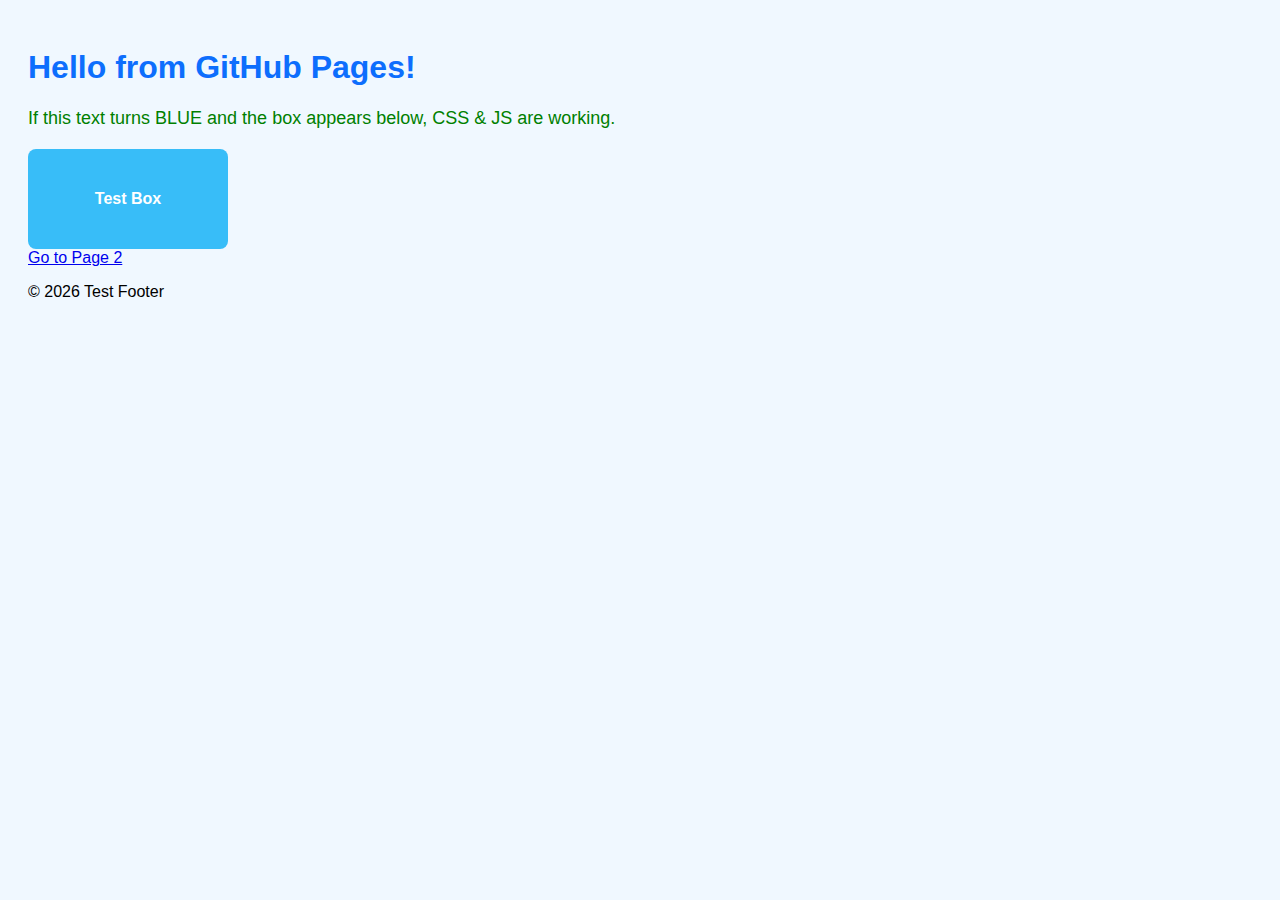
<file: index.html>
<!DOCTYPE html>
<html lang="en">
<head>
  <meta charset="UTF-8" />
  <title>Test Page</title>
  <meta name="viewport" content="width=device-width, initial-scale=1.0" />

  <!-- Link to CSS -->
  <link rel="stylesheet" href="style.css" />
</head>

<body>

  <h1>Hello from GitHub Pages!</h1>
  <p id="demo">If this text turns BLUE and the box appears below, CSS & JS are working.</p>

  <div class="test-box">Test Box</div>
<a href="page2.html">Go to Page 2</a>

  <footer>
    <p>© <span id="year"></span> Test Footer</p>
  </footer>

  <!-- Link to JS -->
  <script src="script.js"></script>
</body>
</html>
</file>
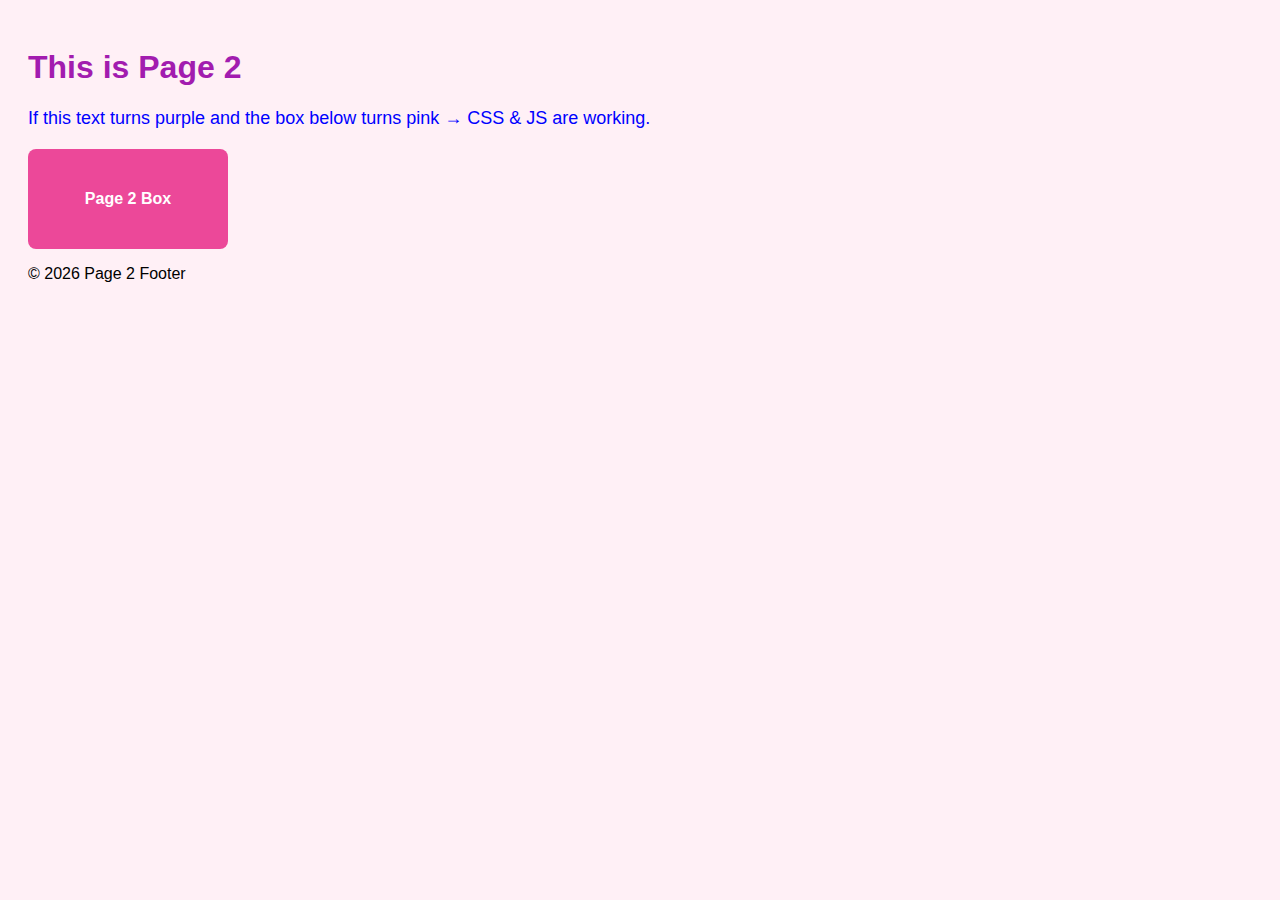
<file: page2.html>
<!DOCTYPE html>
<html lang="en">
<head>
  <meta charset="UTF-8" />
  <title>Page 2 Test</title>
  <meta name="viewport" content="width=device-width, initial-scale=1.0" />

  <!-- Page-2-specific stylesheet -->
  <link rel="stylesheet" href="page2.css">
</head>

<body>

  <h1>This is Page 2</h1>
  <p id="message">If this text turns purple and the box below turns pink → CSS & JS are working.</p>

  <div class="box">Page 2 Box</div>

  <footer>
    <p>© <span id="year"></span> Page 2 Footer</p>
  </footer>

  <!-- Page-2-specific JavaScript -->
  <script src="page2.js"></script>
</body>
</html>
</file>
<file: style.css>
body {
  font-family: Arial, sans-serif;
  padding: 20px;
  background: #f0f8ff;
}

/* This MUST show on the page if CSS loads */
h1 {
  color: #0d6efd;
}

#demo {
  color: #1d4ed8;
  font-size: 18px;
}

.test-box {
  margin-top: 20px;
  width: 200px;
  height: 100px;
  background: #38bdf8;
  border-radius: 8px;
  display: flex;
  align-items: center;
  justify-content: center;
  color: white;
  font-weight: bold;
}
</file>
<file: page2.css>
body {
  background: #fff0f6;
  font-family: sans-serif;
  padding: 20px;
}

h1 {
  color: #a21caf;
}

#message {
  color: #86198f;
  font-size: 18px;
}

.box {
  margin-top: 20px;
  width: 200px;
  height: 100px;
  background: #ec4899;
  color: white;
  display: flex;
  align-items: center;
  justify-content: center;
  border-radius: 8px;
  font-weight: bold;
}
</file>
